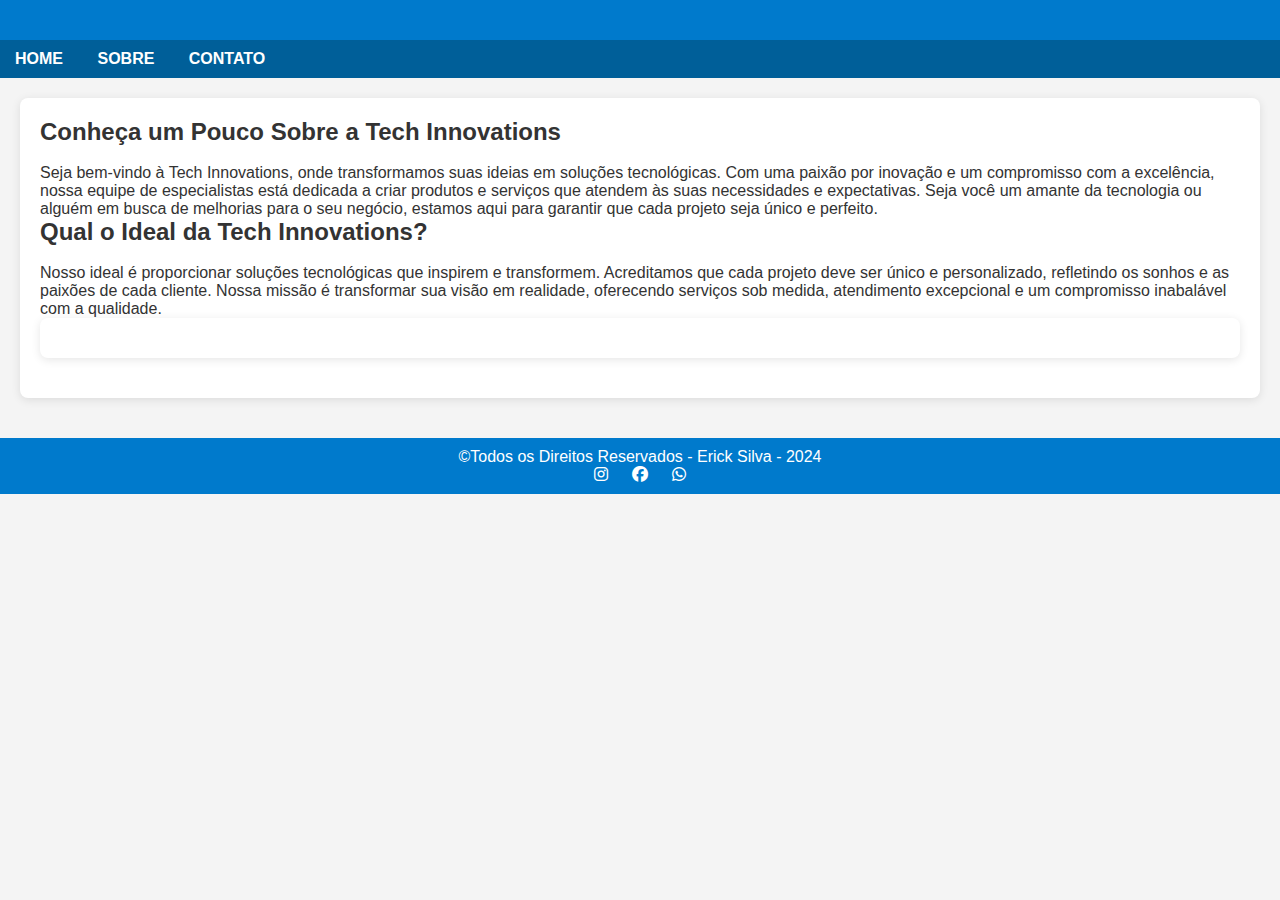
<file: index.html>
<!DOCTYPE html>
<html lang="pt-br">
<head>
    <meta charset="UTF-8">
    <meta name="viewport" content="width=device-width, initial-scale=1.0">
    <title> Agência de Tecnologia </title>
    <link rel="stylesheet" type="text/css" href="estilo.css"/>
    <link rel="stylesheet" type="text/css" href="https://cdnjs.cloudflare.com/ajax/libs/font-awesome/6.6.0/css/all.min.css"/>
</head>
<body>
    <header>
    </header>

    <nav>
         <ul>
            <li><a href="index.html"> HOME</a></li>
            <li><a href="sobre.html">SOBRE</a></li>
            <li><a href="contato.html">CONTATO</a></li>
         </ul>
    </nav>

    <main>
        <aside id="lateral">
        </aside>

        <article id="conteudo">
            <div class="info">
                <section>
                    <h2> Conheça um Pouco Sobre a Tech Innovations </h2>
                    <br/>
                    <p>
                        Seja bem-vindo à Tech Innovations, onde transformamos suas ideias em soluções tecnológicas. Com uma paixão por inovação e um compromisso com a excelência, nossa equipe de especialistas está dedicada a criar produtos e serviços que atendem às suas necessidades e expectativas. Seja você um amante da tecnologia ou alguém em busca de melhorias para o seu negócio, estamos aqui para garantir que cada projeto seja único e perfeito.</p>
                </section>

                <section>
                    <h2> Qual o Ideal da Tech Innovations? </h2>
                    <br/>
                    <p> Nosso ideal é proporcionar soluções tecnológicas que inspirem e transformem. Acreditamos que cada projeto deve ser único e personalizado, refletindo os sonhos e as paixões de cada cliente. Nossa missão é transformar sua visão em realidade, oferecendo serviços sob medida, atendimento excepcional e um compromisso inabalável com a qualidade.</p>
                </section>
            </div>
            <aside id="separa"></aside>

            <article id="img"></article>
        </article>
    </main>

    <footer>
        <div class="cont_footer">
            <p> &copy;Todos os Direitos Reservados - Erick Silva - 2024 </p>
            <div class="redes_sociais">
                <a href="#" target="_blank"><i class="fab fa-instagram"></i></a> 
                <a href="#" target="_blank"><i class="fab fa-facebook"></i></a> 
                <a href="#" target="_blank"><i class="fab fa-whatsapp"></i></a> 
            </div>
        </div>
    </footer>
</body>
</html>
</file>
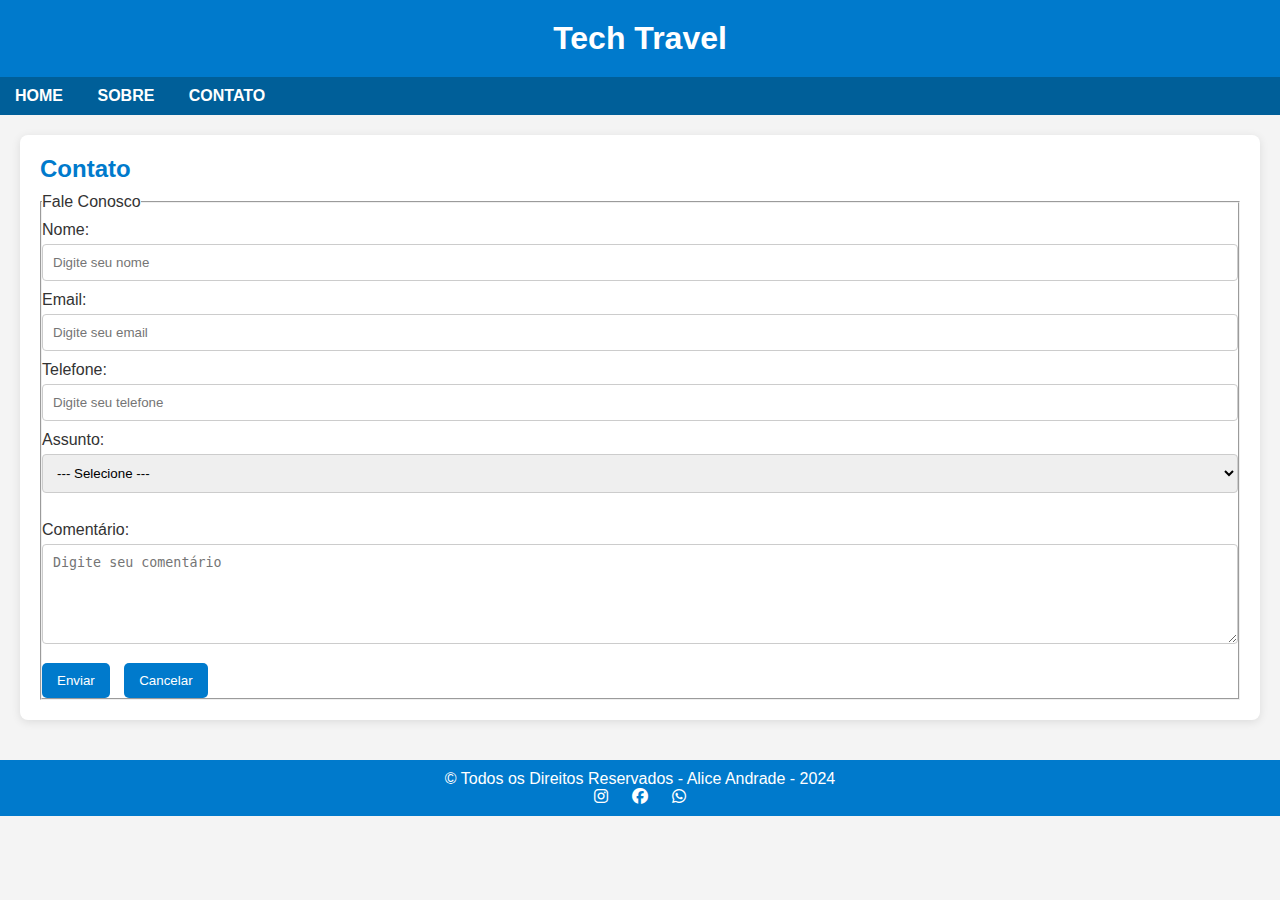
<file: contato.html>
<!DOCTYPE html>
<html lang="pt-br">
<head>
    <meta charset="UTF-8">
    <meta name="viewport" content="width=device-width, initial-scale=1.0">
    <title>Contato - Agência de Viagens Tech Travel</title>
    <link rel="stylesheet" type="text/css" href="estilo.css"/>
    <link rel="stylesheet" type="text/css" href="https://cdnjs.cloudflare.com/ajax/libs/font-awesome/6.6.0/css/all.min.css"/>
</head>
<body>
    <header>
        <h1>Tech Travel</h1>
    </header>

    <nav>
        <ul>
            <li><a href="index.html">HOME</a></li>
            <li><a href="sobre.html">SOBRE</a></li>
            <li><a href="contato.html">CONTATO</a></li>
        </ul>
    </nav>

    <main>
        <article id="conteudo">
            <div class="contato">
                <section id="formulario">
                    <h2>Contato</h2>
                    <fieldset>
                        <legend>Fale Conosco</legend>
                        <form action="" method="post" name="fale">
                            <label>Nome:</label>
                            <input type="text" id="nome" name="nome" placeholder="Digite seu nome" required/>
                            <br/>
                            <label>Email:</label>
                            <input type="email" id="mail" name="mail" placeholder="Digite seu email" required/>
                            <br/>
                            <label>Telefone:</label>
                            <input type="tel" id="telefone" name="telefone" placeholder="Digite seu telefone" required/>
                            <br/>
                            <label>Assunto:</label>
                            <select name="assunto" id="assunto" required>
                                <option value="" selected="selected">--- Selecione ---</option>
                                <option value="Elogio">Elogio</option>
                                <option value="Duvida">Dúvida</option>
                                <option value="Sugestão">Sugestão</option>
                                <option value="Crítica">Crítica</option>
                                <option value="Outro">Outro</option>
                            </select>
                            <br/><br/>
                            <label>Comentário:</label>
                            <textarea name="coment" id="coment" placeholder="Digite seu comentário" required></textarea>
                            <div id="btn">
                                <input type="submit" id="enviar" name="enviar" value="Enviar"/>
                                <input type="reset" id="limpar" name="limpar" value="Cancelar">
                            </div>
                        </form>
                    </fieldset>
                </section>
            </div>
        </article>
    </main>

    <footer>
        <div class="cont_footer">
            <p>&copy; Todos os Direitos Reservados - Alice Andrade - 2024</p>
            <div class="redes_sociais">
                <a href="#" target="_blank"><i class="fab fa-instagram"></i></a>
                <a href="#" target="_blank"><i class="fab fa-facebook"></i></a>
                <a href="#" target="_blank"><i class="fab fa-whatsapp"></i></a>
            </div>
        </div>
    </footer>
</body>
</html>
</file>
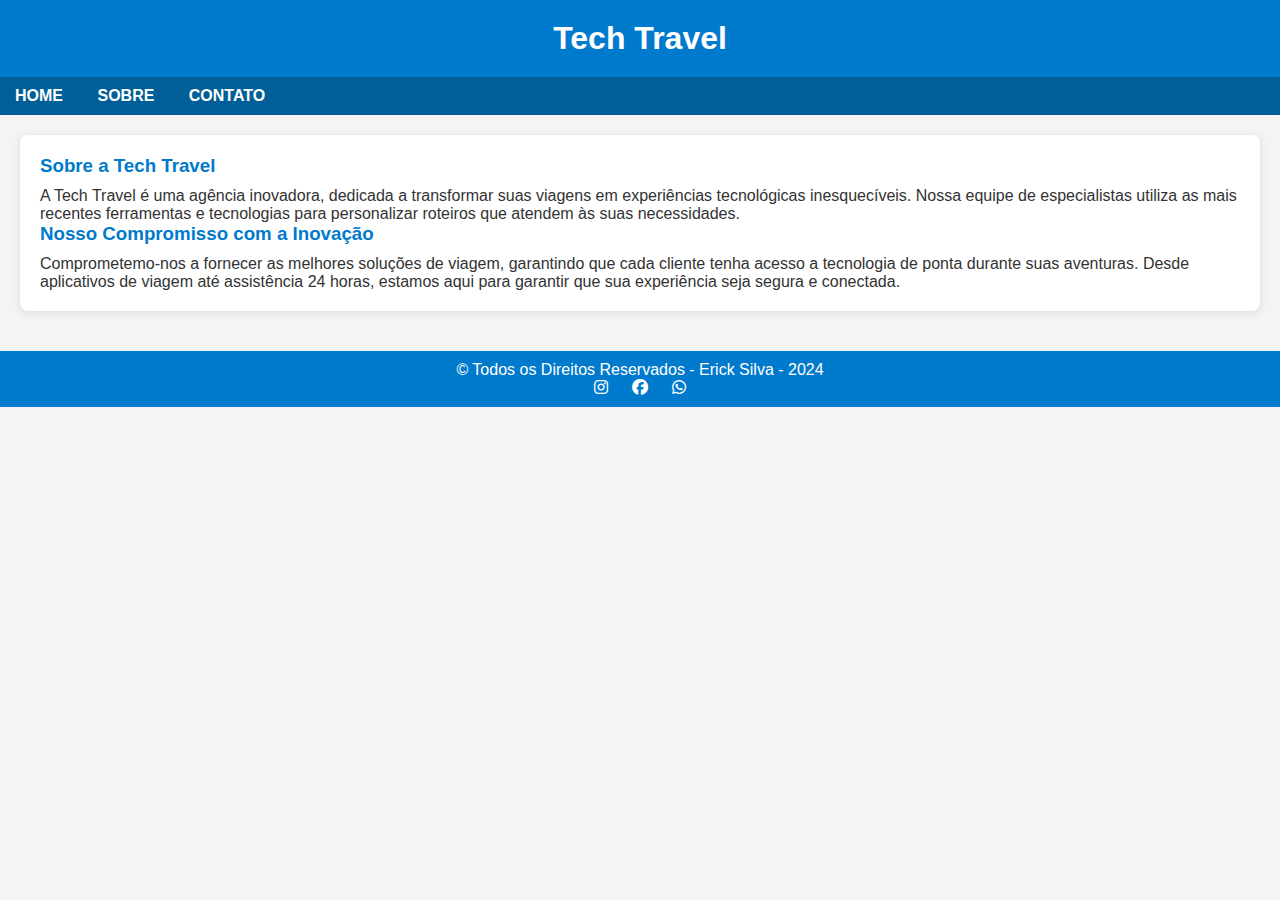
<file: sobre.html>
<!DOCTYPE html>
<html lang="pt-br">
<head>
    <meta charset="UTF-8">
    <meta name="viewport" content="width=device-width, initial-scale=1.0">
    <title>Sobre - Agência de Viagens Tech Travel</title>
    <link rel="stylesheet" type="text/css" href="estilo.css"/>
    <link rel="stylesheet" type="text/css" href="https://cdnjs.cloudflare.com/ajax/libs/font-awesome/6.6.0/css/all.min.css"/>
</head>
<body>
    <header>
        <h1>Tech Travel</h1>
    </header>

    <nav>
        <ul>
            <li><a href="index.html">HOME</a></li>
            <li><a href="sobre.html">SOBRE</a></li>
            <li><a href="contato.html">CONTATO</a></li>
        </ul>
    </nav>

    <main>
        <article id="conteudo">
            <div class="sobre">
                <section>
                    <h3>Sobre a Tech Travel</h3>
                    <p>
                        A Tech Travel é uma agência inovadora, dedicada a transformar suas viagens em experiências tecnológicas inesquecíveis. Nossa equipe de especialistas utiliza as mais recentes ferramentas e tecnologias para personalizar roteiros que atendem às suas necessidades.
                    </p>
                </section>

                <section>
                    <h3>Nosso Compromisso com a Inovação</h3>
                    <p>
                        Comprometemo-nos a fornecer as melhores soluções de viagem, garantindo que cada cliente tenha acesso a tecnologia de ponta durante suas aventuras. Desde aplicativos de viagem até assistência 24 horas, estamos aqui para garantir que sua experiência seja segura e conectada.
                    </p>
                </section>
            </div>
        </article>
    </main>

    <footer>
        <div class="cont_footer">
            <p>&copy; Todos os Direitos Reservados - Erick Silva - 2024</p>
            <div class="redes_sociais">
                <a href="#" target="_blank"><i class="fab fa-instagram"></i></a>
                <a href="#" target="_blank"><i class="fab fa-facebook"></i></a>
                <a href="#" target="_blank"><i class="fab fa-whatsapp"></i></a>
            </div>
        </div>
    </footer>
</body>
</html>
</file>
<file: estilo.css>
* {
    margin: 0;
    padding: 0;
    box-sizing: border-box;
}

body {
    font-family: Arial, sans-serif;
    background-color: #f4f4f4;
    color: #333;
}

header {
    background-color: #007acc;
    color: #fff;
    padding: 20px 0;
    text-align: center;
}

nav {
    background-color: #005f99;
    padding: 10px 0;
}

nav ul {
    list-style: none;
}

nav ul li {
    display: inline;
    margin: 0 15px;
}

nav ul li a {
    color: #fff;
    text-decoration: none;
    font-weight: bold;
}

nav ul li a:hover {
    text-decoration: underline;
}

main {
    padding: 20px;
}

article {
    background-color: #fff;
    border-radius: 8px;
    box-shadow: 0 2px 10px rgba(0, 0, 0, 0.1);
    padding: 20px;
    margin-bottom: 20px;
}

.sobre h3,
.contato h2 {
    color: #007acc;
    margin-bottom: 10px;
}

label {
    display: block;
    margin: 10px 0 5px;
}

input[type="text"],
input[type="email"],
input[type="tel"],
select,
textarea {
    width: 100%;
    padding: 10px;
    border: 1px solid #ccc;
    border-radius: 4px;
}

textarea {
    height: 100px;
}

#btn {
    margin-top: 15px;
}

input[type="submit"],
input[type="reset"] {
    background-color: #007acc;
    color: #fff;
    border: none;
    padding: 10px 15px;
    border-radius: 5px;
    cursor: pointer;
    margin-right: 10px;
}

input[type="submit"]:hover,
input[type="reset"]:hover {
    background-color: #005f99;
}

footer {
    background-color: #007acc;
    color: #fff;
    text-align: center;
    padding: 10px 0;
    position: relative;
    bottom: 0;
    width: 100%;
}

.redes_sociais a {
    color: #fff;
    margin: 0 10px;
    text-decoration: none;
}

.redes_sociais a:hover {
    text-decoration: underline;
}
</file>
